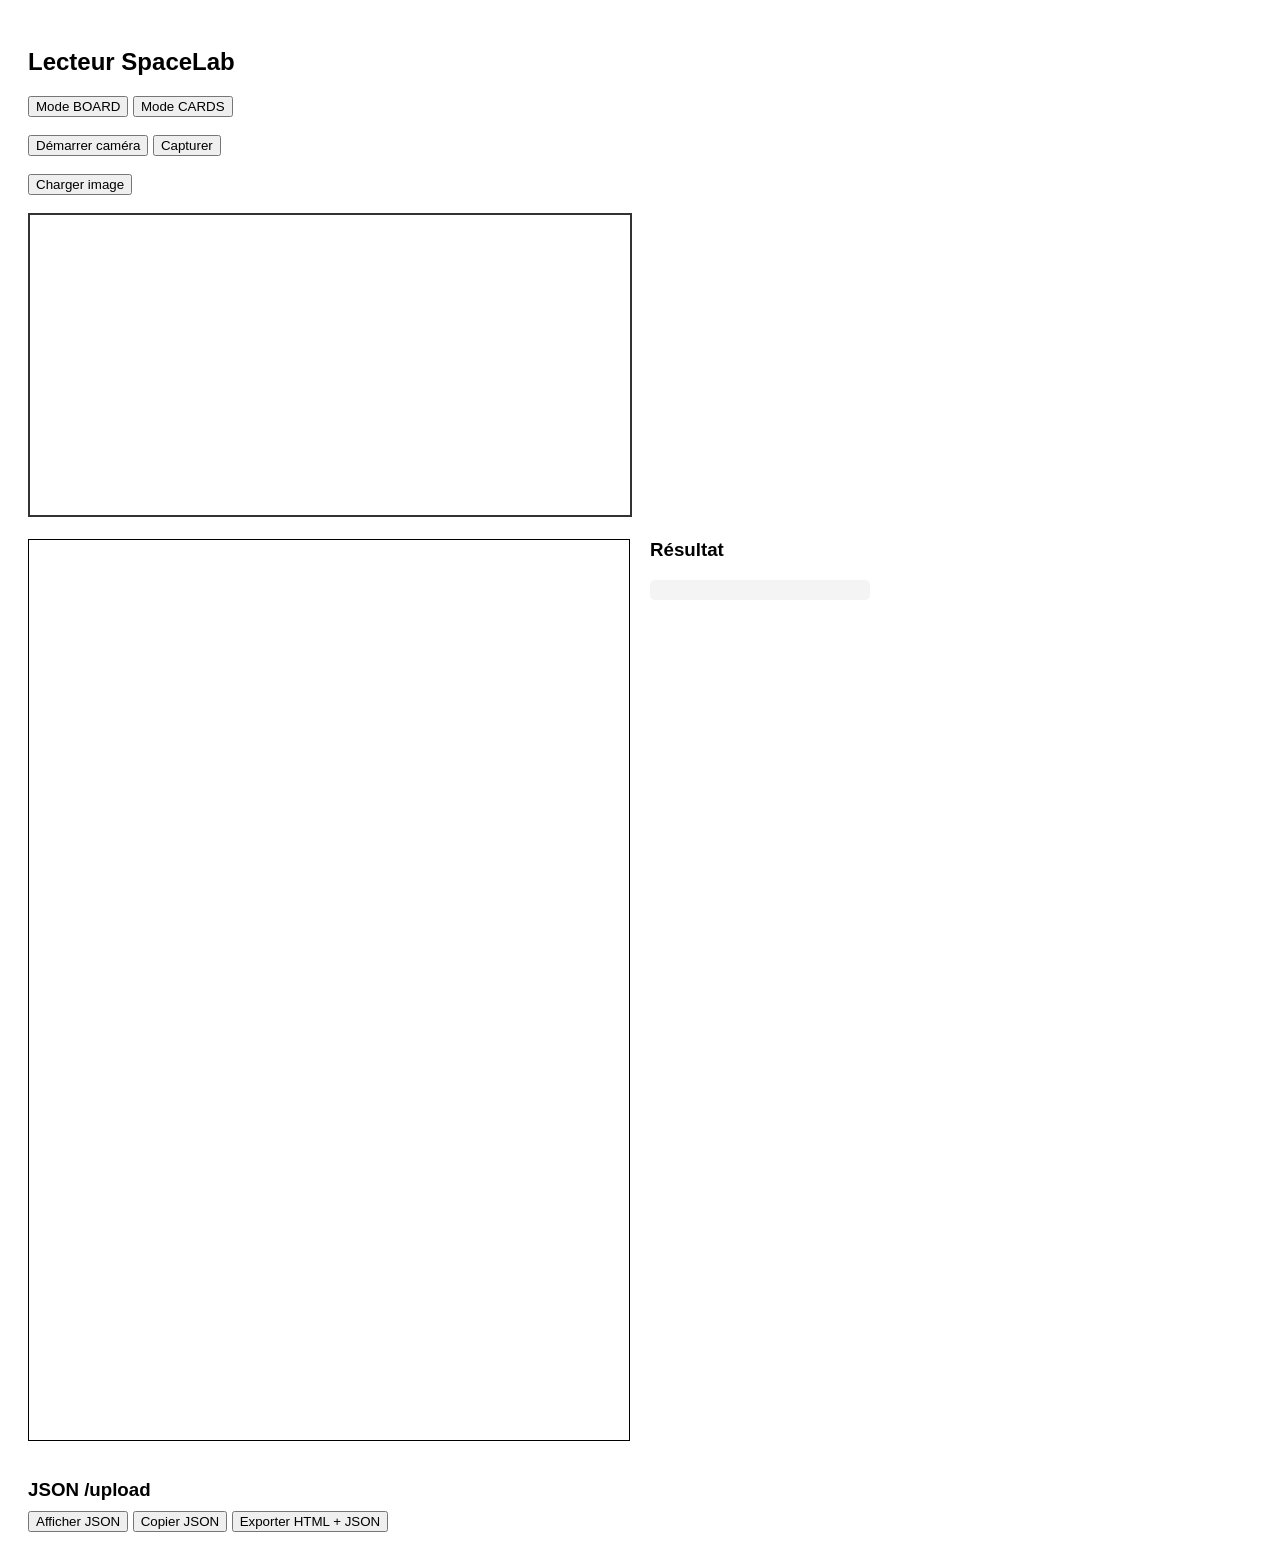
<file: static/index.html>
<!DOCTYPE html>
<html lang="fr">

<head>
    <meta charset="UTF-8">
    <title>SpaceLab – Card Reader</title>
    <link rel="stylesheet" href="/static/style.css">
</head>

<body>

    <h2>Lecteur SpaceLab</h2>

    <!-- =======================
         MODE
    ======================= -->
    <button id="boardBtn">Mode BOARD</button>
    <button id="cardsBtn">Mode CARDS</button>

    <br><br>

    <!-- =======================
         CAMERA
    ======================= -->
    <button id="startBtn">Démarrer caméra</button>
    <button id="captureBtn">Capturer</button>

    <br><br>

    <!-- =======================
         LOAD IMAGE
    ======================= -->
    <button id="loadBtn">Charger image</button>

    <input
        type="file"
        id="file"
        accept="image/*"
        style="display:none"
    >

    <br><br>

    <!-- =======================
         VIDEO
    ======================= -->
    <video
        id="video"
        autoplay
        playsinline
        style="max-width:600px"
    ></video>

    <br><br>

    <!-- =======================
         CANVAS + RESULTAT
    ======================= -->
    <div style="display:flex; gap:20px; align-items:flex-start;">

        <div>
            <canvas
                id="canvas"
                width="600"
                height="900"
                style="border:1px solid black"
            ></canvas>
        </div>

        <div>
            <h3 style="margin-top:0;">Résultat</h3>
            <pre
                id="result"
                style="background:#f4f4f4; padding:10px; border-radius:5px; min-width:200px;"
            ></pre>
        </div>

    </div>

    <br>

    <!-- =======================
         JSON UPLOAD
    ======================= -->
    <div id="jsonTools" style="margin-top:16px;">
        <h3 style="margin:0 0 10px 0;">JSON /upload</h3>

        <button id="btnShowJson" type="button">Afficher JSON</button>
        <button id="btnCopyJson" type="button">Copier JSON</button>
        <button id="exportReportBtn" type="button">Exporter HTML + JSON</button>

        <pre
            id="jsonOutput"
            style="
                display:none;
                margin-top:10px;
                background:#f5f5f5;
                border:1px solid #ccc;
                padding:10px;
                white-space:pre-wrap;
                max-height:300px;
                overflow:auto;
            "
        ></pre>
    </div>

    <!-- =======================
         SCRIPTS
    ======================= -->
   <link rel="stylesheet" href="/static/style.css">
<script src="/static/cards.js"></script>
<script src="/static/color.js"></script>
<script src="/static/matcher.js"></script>
<script src="/static/script.js"></script>

</body>
</html>
</file>
<file: static/style.css>
/* Style général de la page */
    body {
      font-family: Arial, sans-serif;
      padding: 20px;
    }

 

.image-wrap {
  position: relative;
  display: inline-block;
  max-width: 350px;   /* 👈 taille visuelle */
}

#preview {
  width: 100%;        /* 👈 s’adapte au conteneur */
  height: auto;
  display: block;
}

#overlay {
  position: absolute;
  top: 0;
  left: 0;
  width: 100%;        /* 👈 overlay suit EXACTEMENT l’image */
  height: 100%;
  pointer-events: none;
}


    /* Canvas ROI extrait (64x64) */
    #roi {
      border: 2px solid red;
      margin-top: 15px;
    }

    /* Résultat de la reconnaissance */
    #result {
      font-size: 28px;
      margin-top: 15px;
    }
#cameraContainer {
  position: relative;
  width: 100%;
  max-width: 900px;
  margin-bottom: 10px;
}

#video {
  width: 100%;
  border: 2px solid #333;
}

/* #overlay { */
  /* position: absolute; */
  /* border: 4px solid red; */
  /* pointer-events: none; */
 
/* } */
</file>
